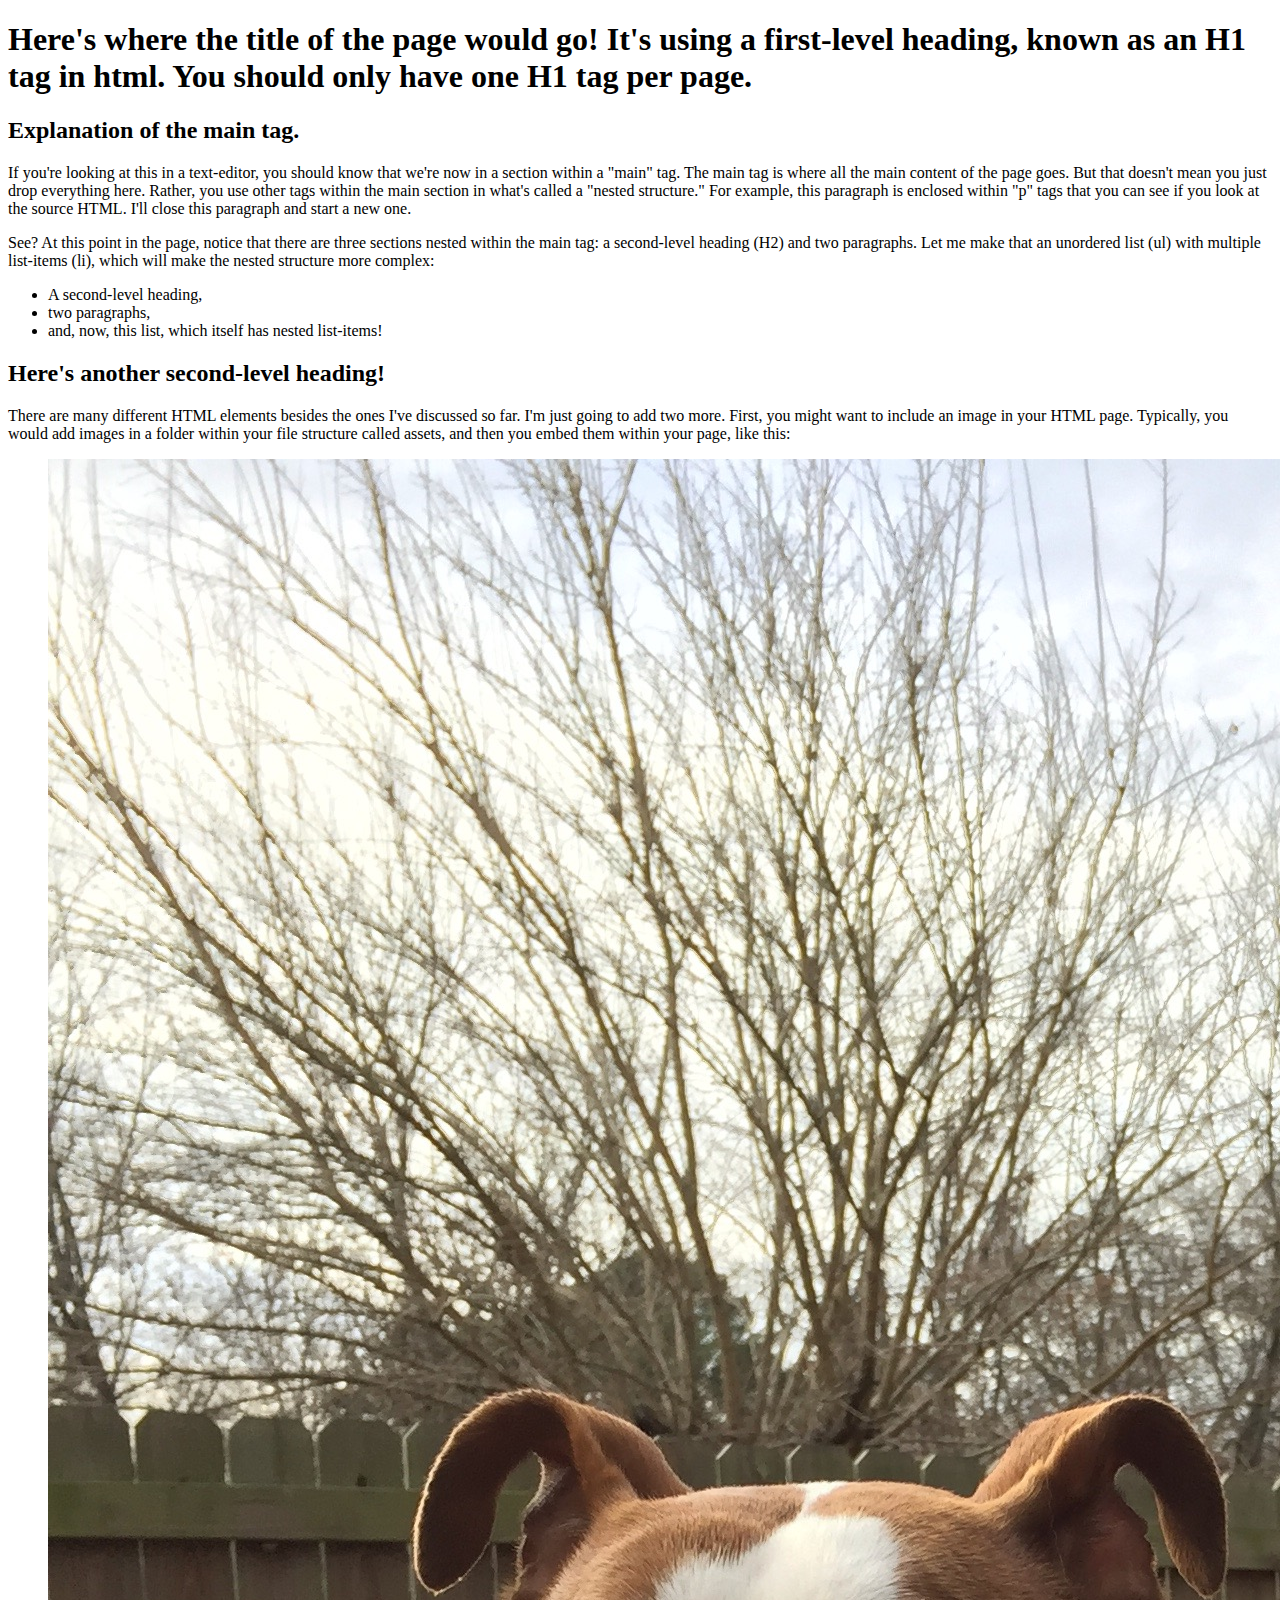
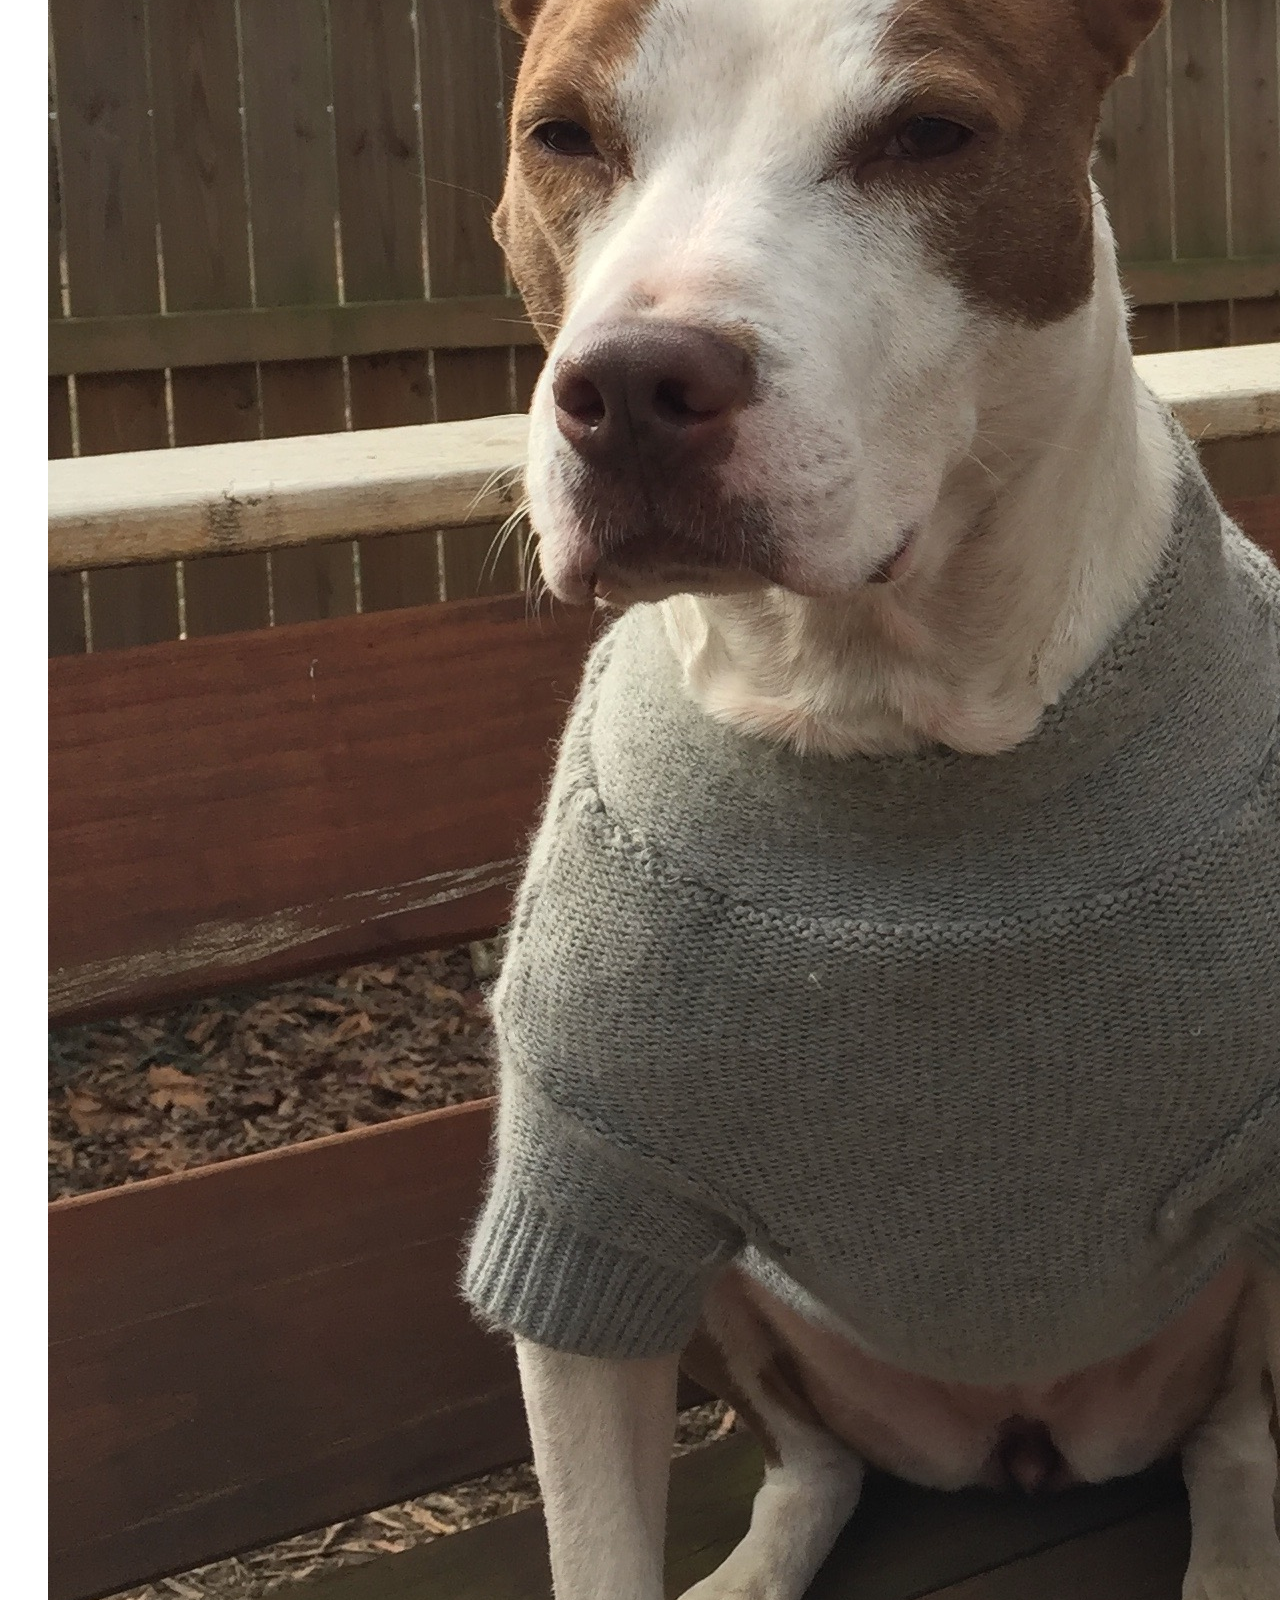
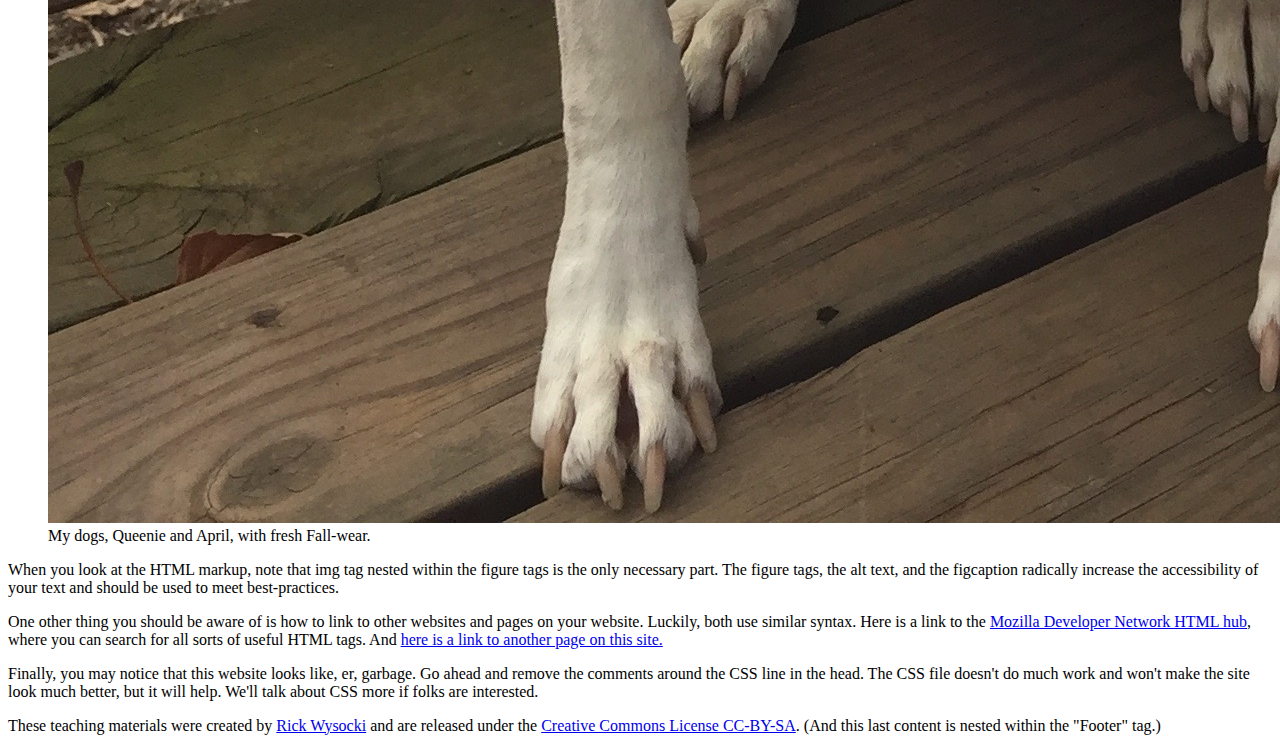
<file: index.html>
<!DOCTYPE html> <!-- This tag tells browsers the document type so that content is correctly displayed. -->
<html lang="en" dir="ltr"> <!-- This tag sets the language and text-direction for the document. -->
<meta charset="utf-8"> <!-- This establishes the character-set used for your website. In general, this doesn't need to be changed from what you see here. -->  
  <head> <!-- The "head" is a section that provides the metadata for an HTML page. In other words, the information that goes in the head is not something that will be displayed when a user visits a site. -->
    <title>HTML Startup Guide</title> <!-- This is the title of your webpage (not website). It is important for searching and indexing functions, but will also show up in your browser bar when you visit a page. -->
    <!--<link rel="stylesheet" type="text/css" href="stylesheet.css"/> This line is "commented out." Don't do anything yet, but later you'll remove the comment tags to make this line function.-->
  </head> <!--You may have noticed that there are some tags that include forward slashes, like this one. Forward slashes are used when you are closing a section, like we are with the head here. -->
  <body> <!-- The body is where all the displayed content of a webpage goes. -->

    <header>
      <h1>Here's where the title of the page would go! It's using a first-level heading, known as an H1 tag in html. You should only have one H1 tag per page.</h1>
    </header>

    <main>

      <h2>Explanation of the main tag.</h2>

      <p>If you're looking at this in a text-editor, you should know that we're now in a section within a "main" tag. The main tag is where all the main content of the page goes. But that doesn't mean you just drop everything here. Rather, you use other tags within the main section in what's called a "nested structure." For example, this paragraph is enclosed within "p" tags that you can see if you look at the source HTML. I'll close this paragraph and start a new one.</p>

      <p>See? At this point in the page, notice that there are three sections nested within the main tag: a second-level heading (H2) and two paragraphs. Let me make that an unordered list (ul) with multiple list-items (li), which will make the nested structure more complex:</p>

      <ul>
        <li>A second-level heading,</li>
        <li>two paragraphs,</li>
        <li>and, now, this list, which itself has nested list-items!
      </ul>

      <h2>Here's another second-level heading!</h2>

      <p>There are many different HTML elements besides the ones I've discussed so far. I'm just going to add two more. First, you might want to include an image in your HTML page. Typically, you would add images in a folder within your file structure called assets, and then you embed them within your page, like this:

      <figure>
        <img src="assets/dogs.jpeg" alt="My dogs, Queenie and April, wearing fresh Fall sweaters.">
        <figcaption>My dogs, Queenie and April, with fresh Fall-wear.</figcaption>
      </figure>

      <p>When you look at the HTML markup, note that img tag nested within the figure tags is the only necessary part. The figure tags, the alt text, and the figcaption radically increase the accessibility of your text and should be used to meet best-practices.</p>

      <p>One other thing you should be aware of is how to link to other websites and pages on your website. Luckily, both use similar syntax. Here is a link to the <a href="https://developer.mozilla.org/en-US/docs/Web/HTML">Mozilla Developer Network HTML hub</a>, where you can search for all sorts of useful HTML tags. And <a href="sample-page.html">here is a link to another page on this site.</a></p>

      <p>Finally, you may notice that this website looks like, er, garbage. Go ahead and remove the comments around the CSS line in the head. The CSS file doesn't do much work and won't make the site look much better, but it will help. We'll talk about CSS more if folks are interested.</p>

    </main>

    <footer>
      <p>These teaching materials were created by <a href="http://rickwysocki.github.io" target="blank">Rick Wysocki</a> and are released under the <a href="https://creativecommons.org/licenses/by-sa/2.0/" target_"blank">Creative Commons License CC-BY-SA</a>. (And this last content is nested within the "Footer" tag.)</p>
    </footer>

  </body> <!-- explanation -->
</html> <!-- explanation -->
</file>
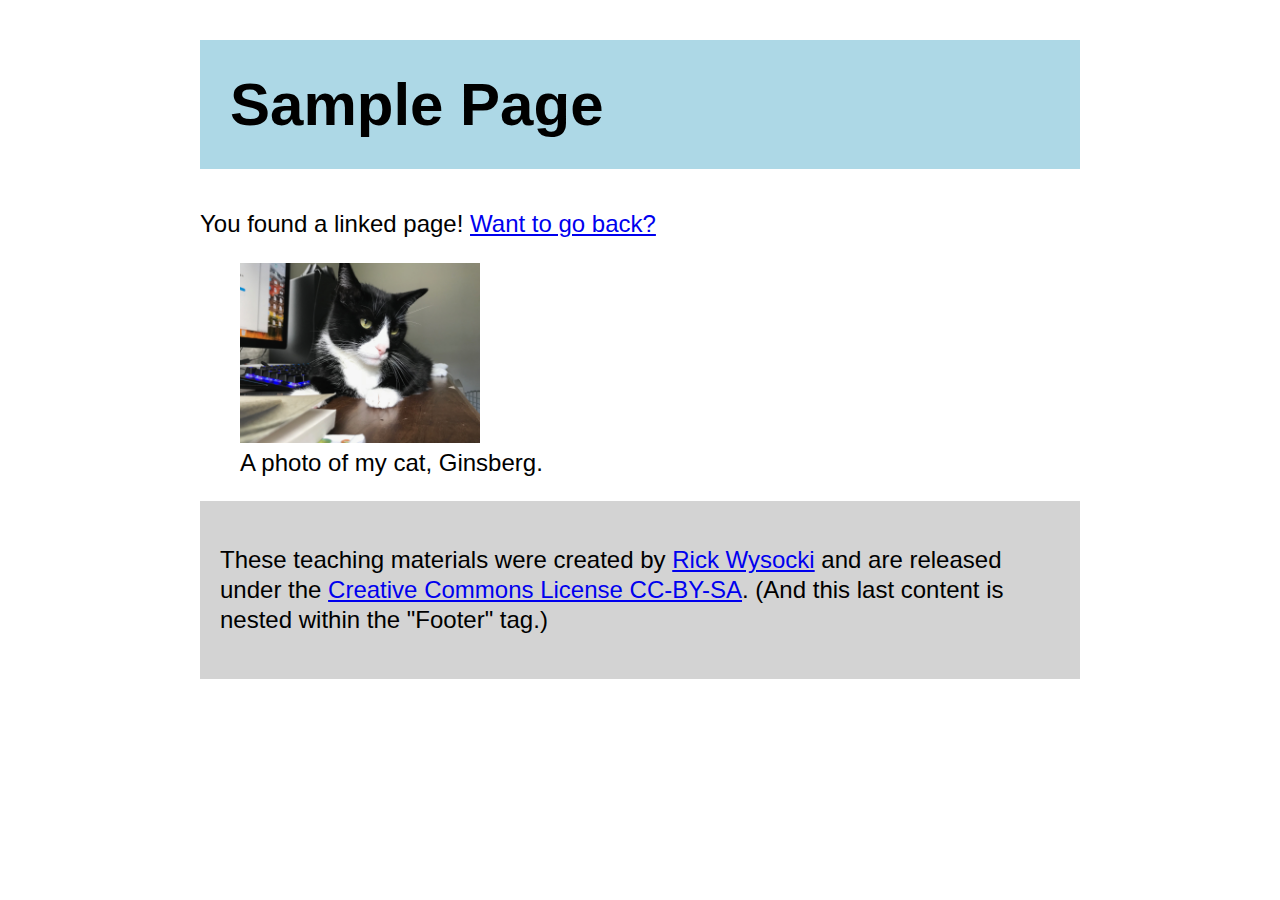
<file: sample-page.html>
<!DOCTYPE html>
<html lang="en" dir="ltr">
<head> <!-- The "head" is a section that provides the metadata for an HTML page. In other words, the information that goes in the head is not something that will be displayed when a user visits a site. -->
  <meta charset="utf-8"> <!-- This establishes the character-set used for your website. In general, this doesn't need to be changed from what you see here. -->
  <title>Sample Page</title> <!-- This is the title of your webpage (not website). It is important for searching and indexing functions, but will also show up in your browser bar when you visit a page. -->
  <link rel="stylesheet" type="text/css" href="stylesheet.css"/>
</head> <!-- You may have noticed that there are some tags that include forward slashes, like this one. Forward slashes are used when you are closing a section, like we are with the head here. -->

  <body>

    <header>
      <h1>Sample Page</h1>
    </header>

    <main>

      <p>You found a linked page! <a href="index.html">Want to go back?</a></p>

      <figure>
        <img src="assets/gins.jpeg" alt="A photo of my cat, Ginsberg">
        <figcaption>A photo of my cat, Ginsberg.
      </figure>

      <footer>
        <p>These teaching materials were created by <a href="http://rickwysocki.github.io" target="blank">Rick Wysocki</a> and are released under the <a href="https://creativecommons.org/licenses/by-sa/2.0/" target_"blank">Creative Commons License CC-BY-SA</a>. (And this last content is nested within the "Footer" tag.)</p>
      </footer>

  </body>
</html>
</file>
<file: stylesheet.css>
body {
  font-family: sans-serif;
  font-size: 24px;
  padding-left: 15%;
  padding-right: 15%;
}

h1{
  font-size: 60px;
  background-color: lightblue;
  padding: 30px;
}

h2 {
  font-size: 40px;
}

img {
  width: 30%;
}

p {
  line-height: 30px;
}

footer {
  background-color: lightgray;
  padding: 20px;
}
</file>
